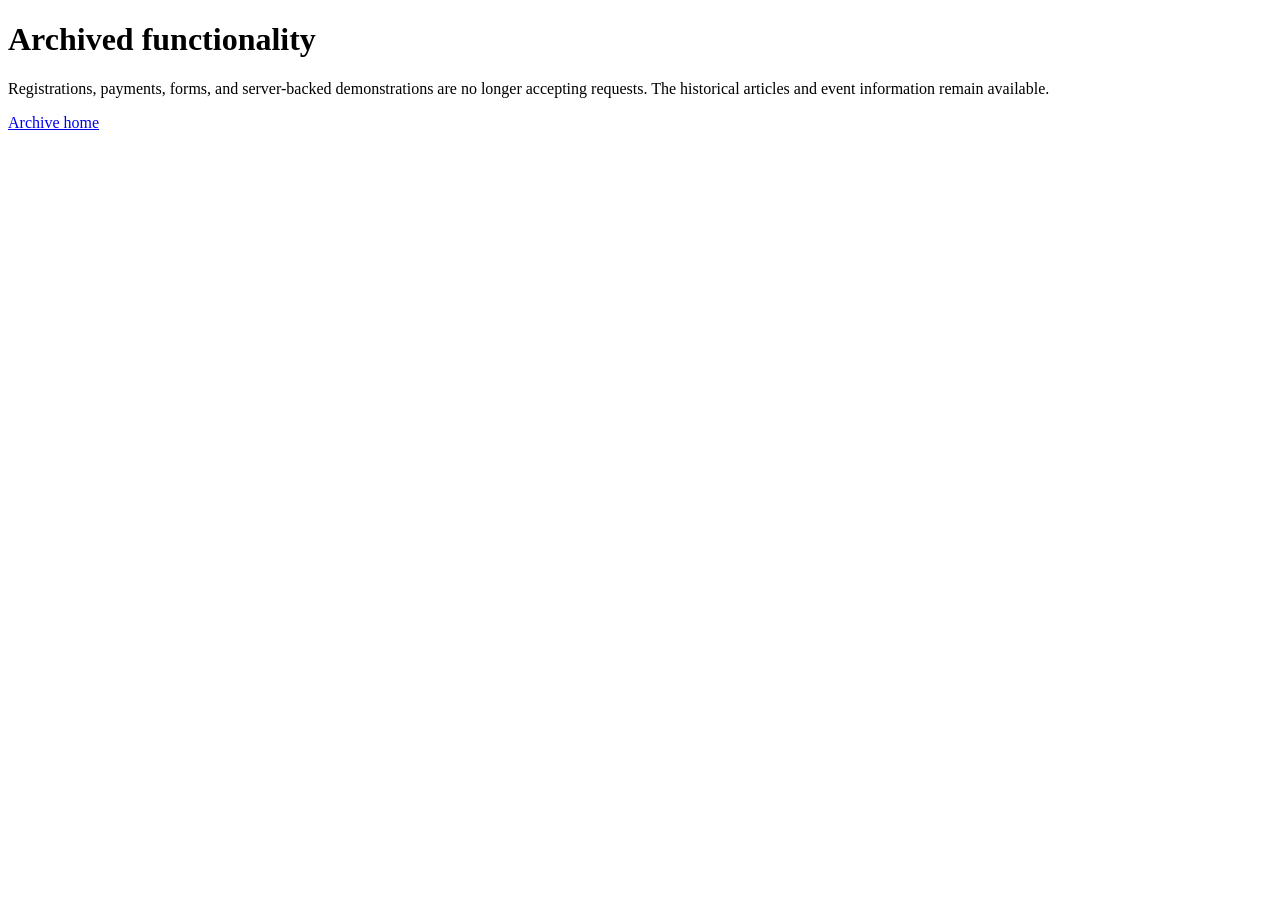
<file: public/archive/index.html>
<!doctype html><html lang="en"><meta charset="utf-8"><meta name="viewport" content="width=device-width"><title>Archived functionality</title><body><main><h1>Archived functionality</h1><p>Registrations, payments, forms, and server-backed demonstrations are no longer accepting requests. The historical articles and event information remain available.</p><p><a href="/">Archive home</a></p></main></body></html>
</file>
